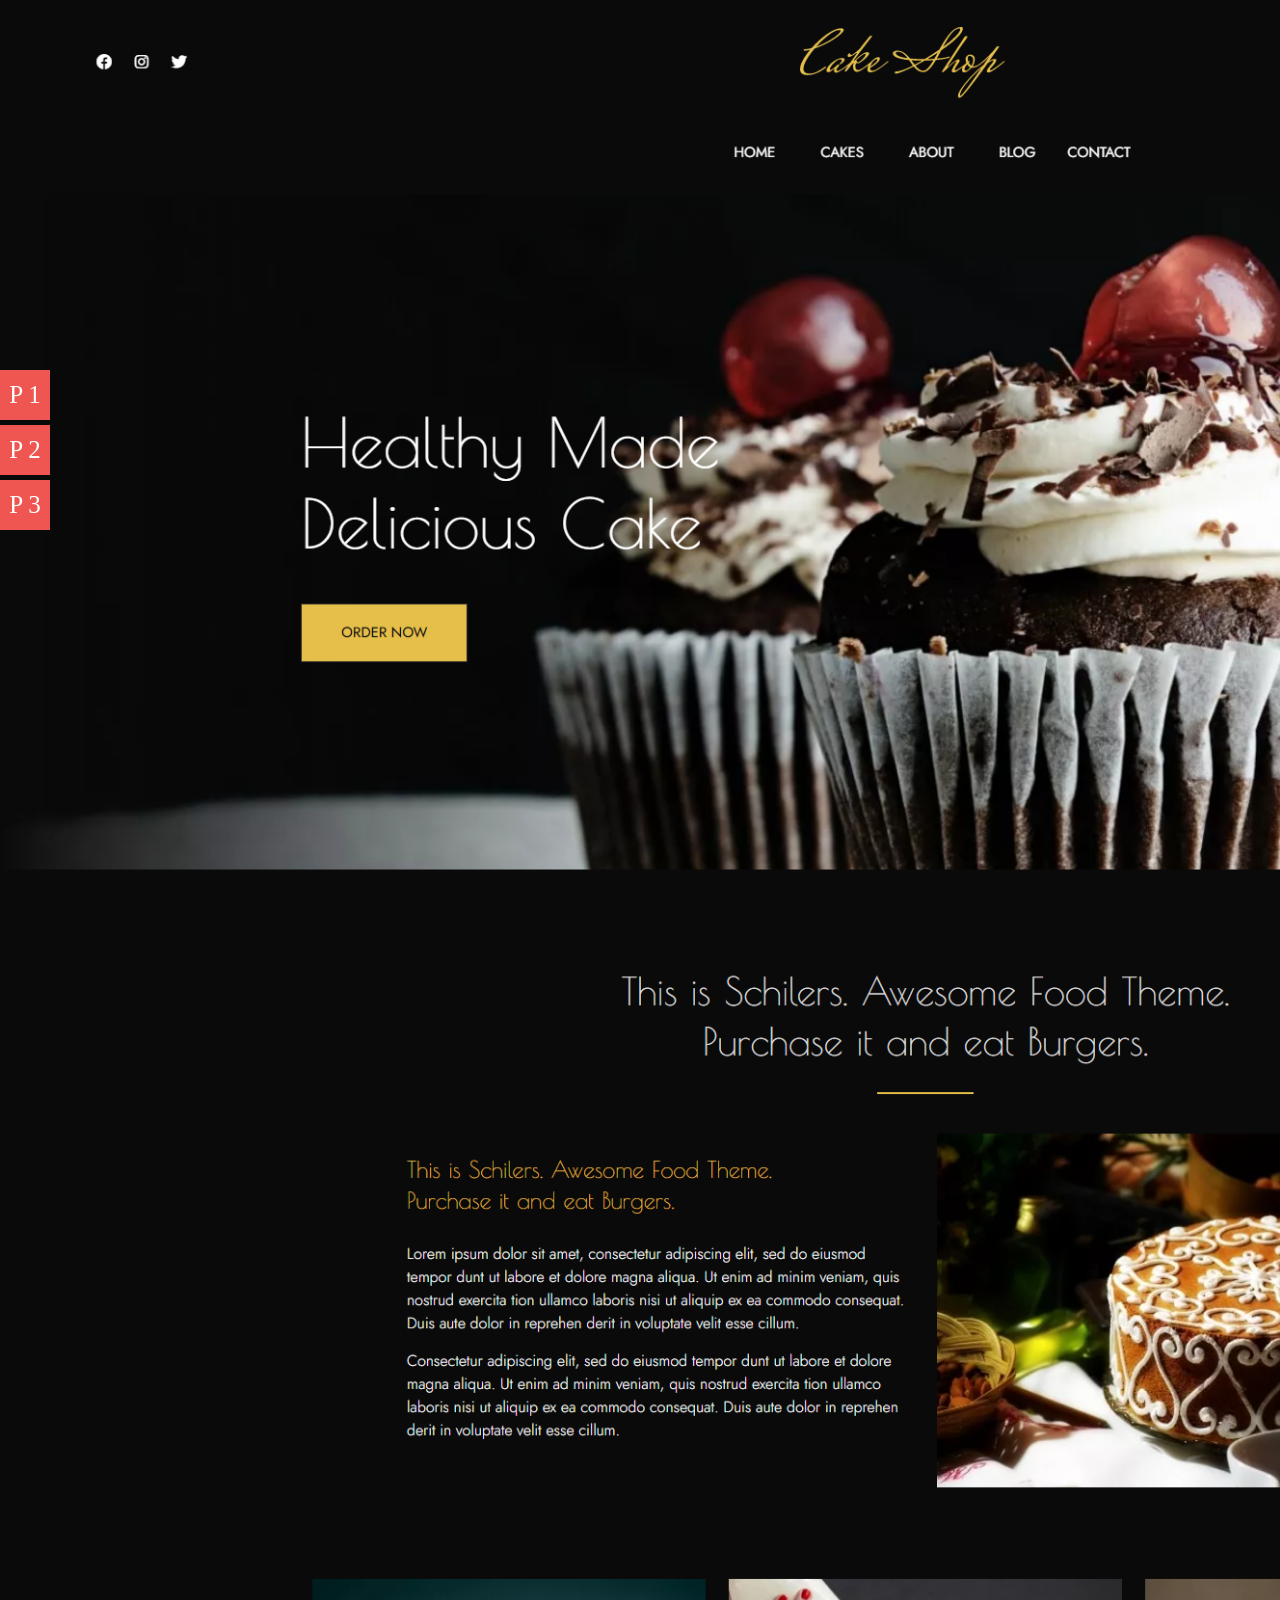
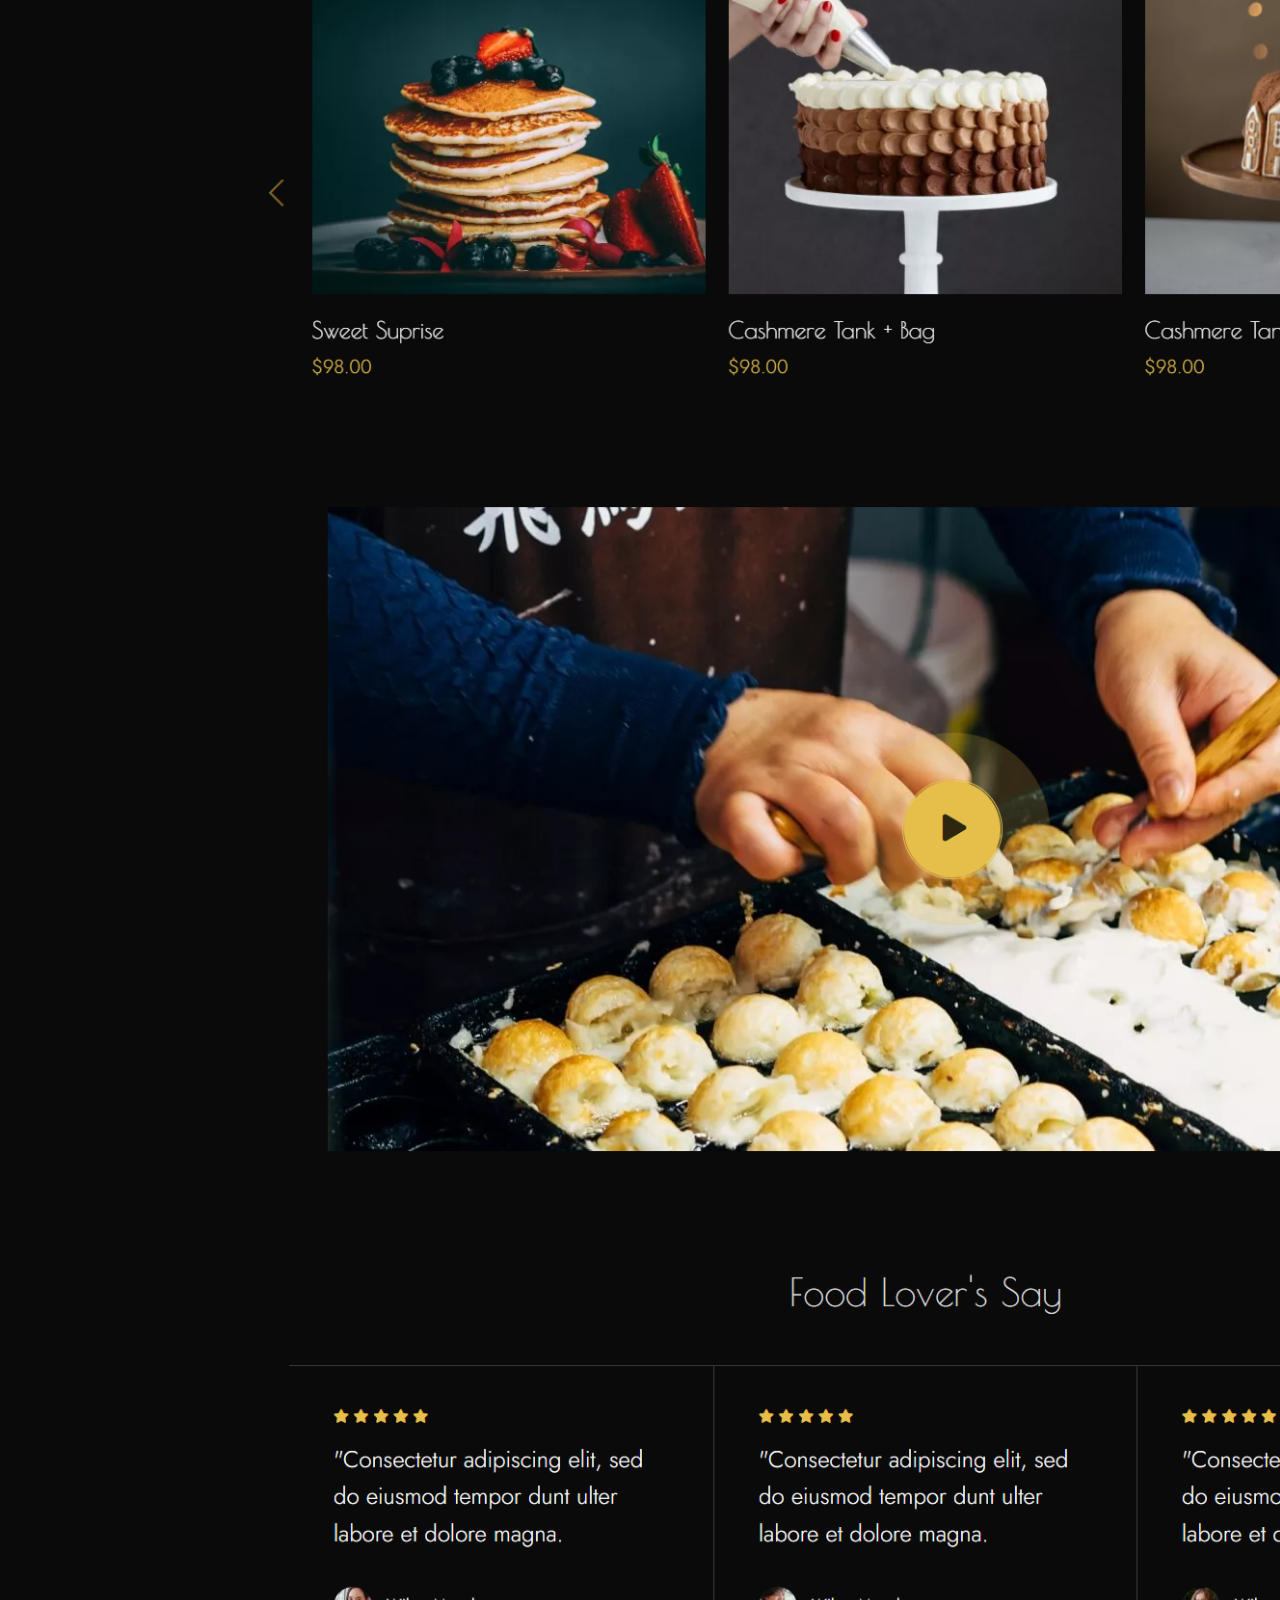
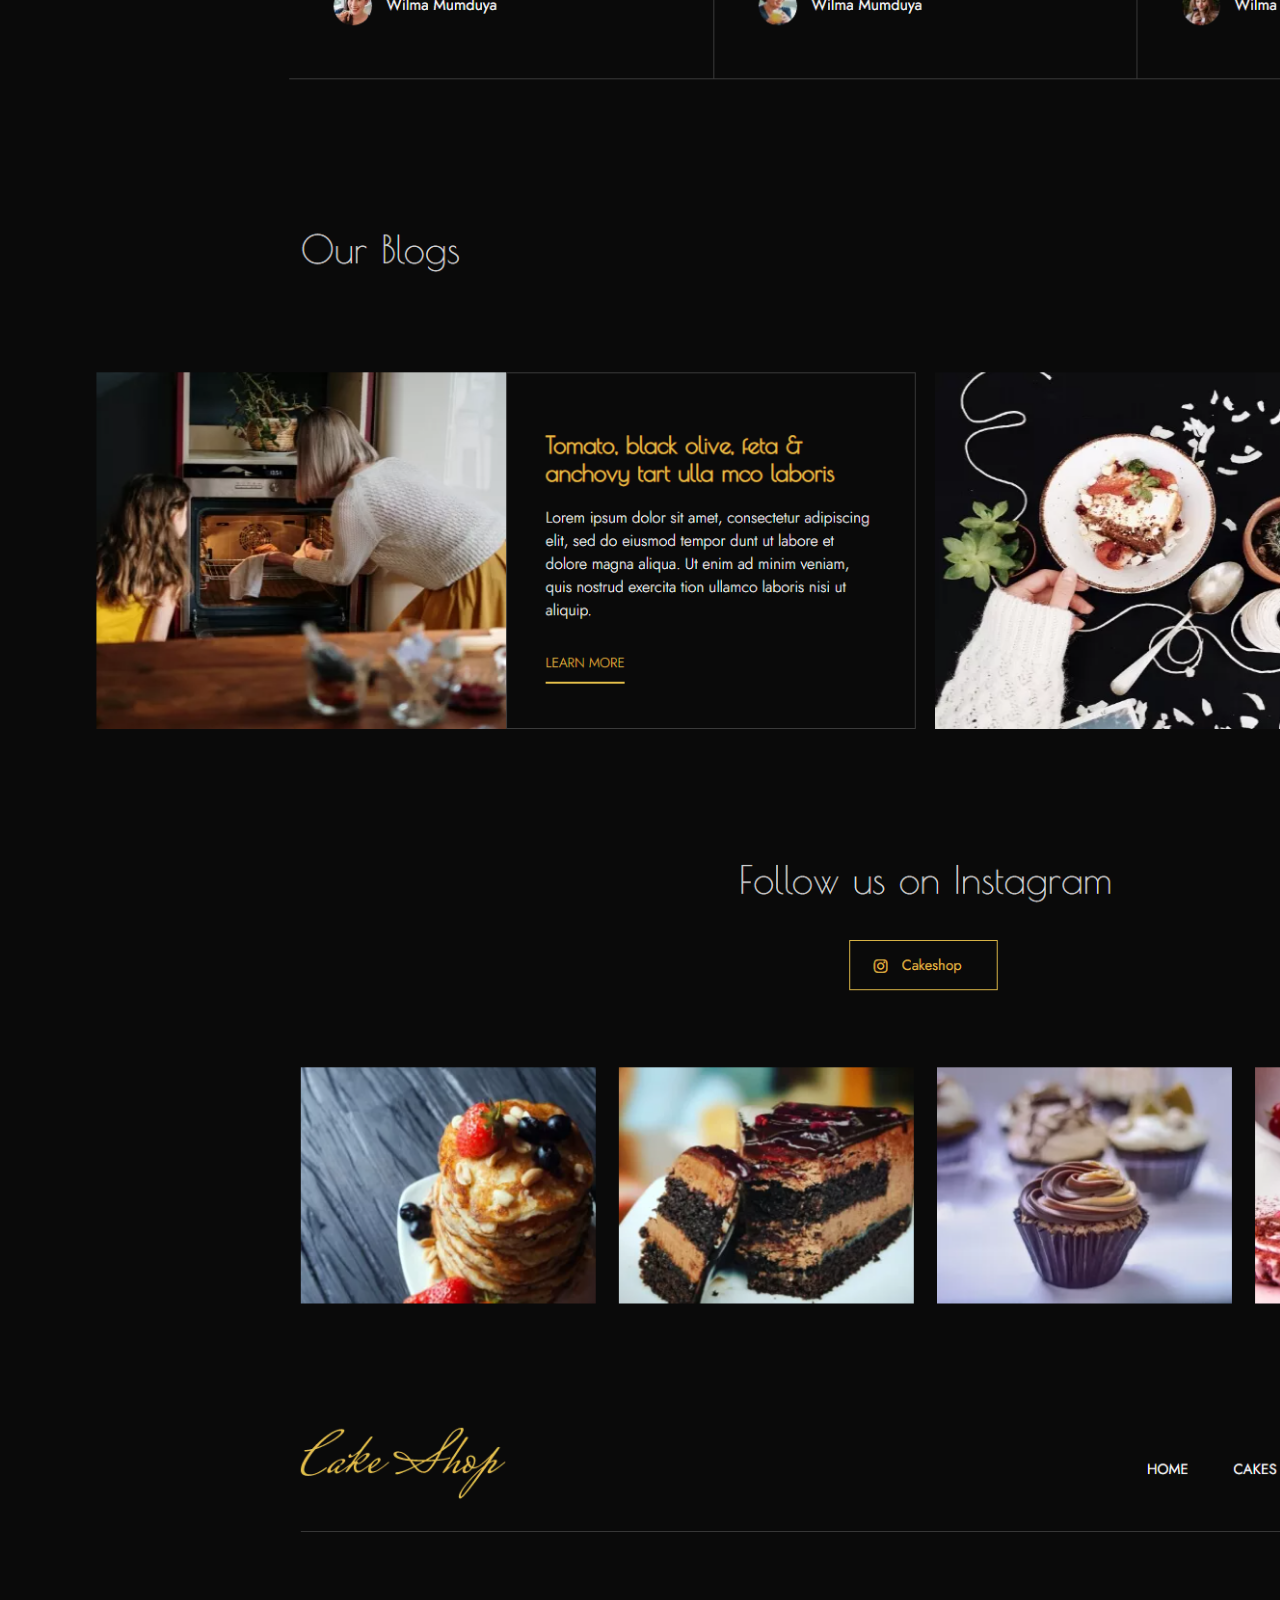
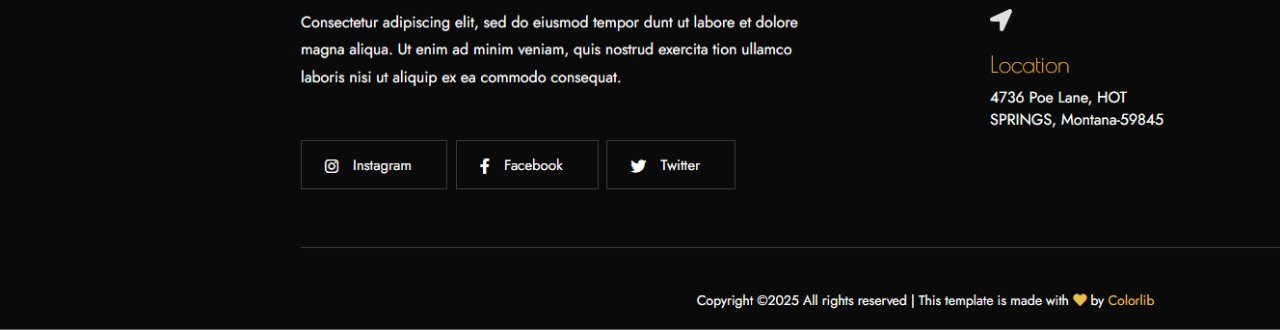
<file: index.html>
<!DOCTYPE html>
<html lang="en">

<head>
    <meta charset="UTF-8">
    <meta name="viewport" content="width=device-width, initial-scale=1.0">
    <title>Document</title>
    <link rel="stylesheet" href="./style.css">
</head>

<body>
    <main class="mainOne">
        <div class="social">
            <ul>
                <li><a href="#">P 1</i><span>Khaoula</span></a></li>
                <li><a href="./ptwo.html">P 2</i><span>Mohamed Amine</span></a></li>
                <li><a href="./pthree.html">P 3</i><span>Imane</span></a></li>
            </ul>
        </div>
    </main>
</body>

</html>
</file>
<file: style.css>
body{
    margin: 0;
    padding: 0;
}

.mainOne{
    background: url('./iamges/p1.png') no-repeat;    
    background-size: cover;
    height: 570vh;
    width: 100%;
}
.mainTwo{
    background: url('./iamges/p2.png') no-repeat;    
    background-size: cover;
    height: 676vh;
    width: 100%;
}

.mainThree{
    background: url('./iamges/p3.png') no-repeat;    
    background-size: cover;
    height: 720vh;
    width: 100%;
}


.social{
    position: fixed;
    top: 50%;
    left: 0;
    transform: translateY(-50%);
}
.social ul{
    margin: 0;
    padding: 0;
}
.social ul li {
    list-style: none;
    margin: 5px 0;
}
.social ul li a{
    width: 50px;
    height: 50px;
    line-height: 50px;
    font-size: 25px;
    color: #fff;
    background: rgb(240, 86, 81);
    display: block;
    text-align: center;
    position: relative;
    text-decoration: none;
}
.social ul li a span{
    position: absolute;
    top:0;
    left: -120;
    width: 120px;
    height: 50px;
    color: #000;
    background: #fff;
    font-size: 15px;
    z-index: -1;
    opacity: 0;
    backface-visibility: hidden;
    transition: 0.5s;
    font-weight: bold;
}
.social ul li:hover span{
    opacity: 1;
    backface-visibility: visible;
    left: 50px;
}
</file>
